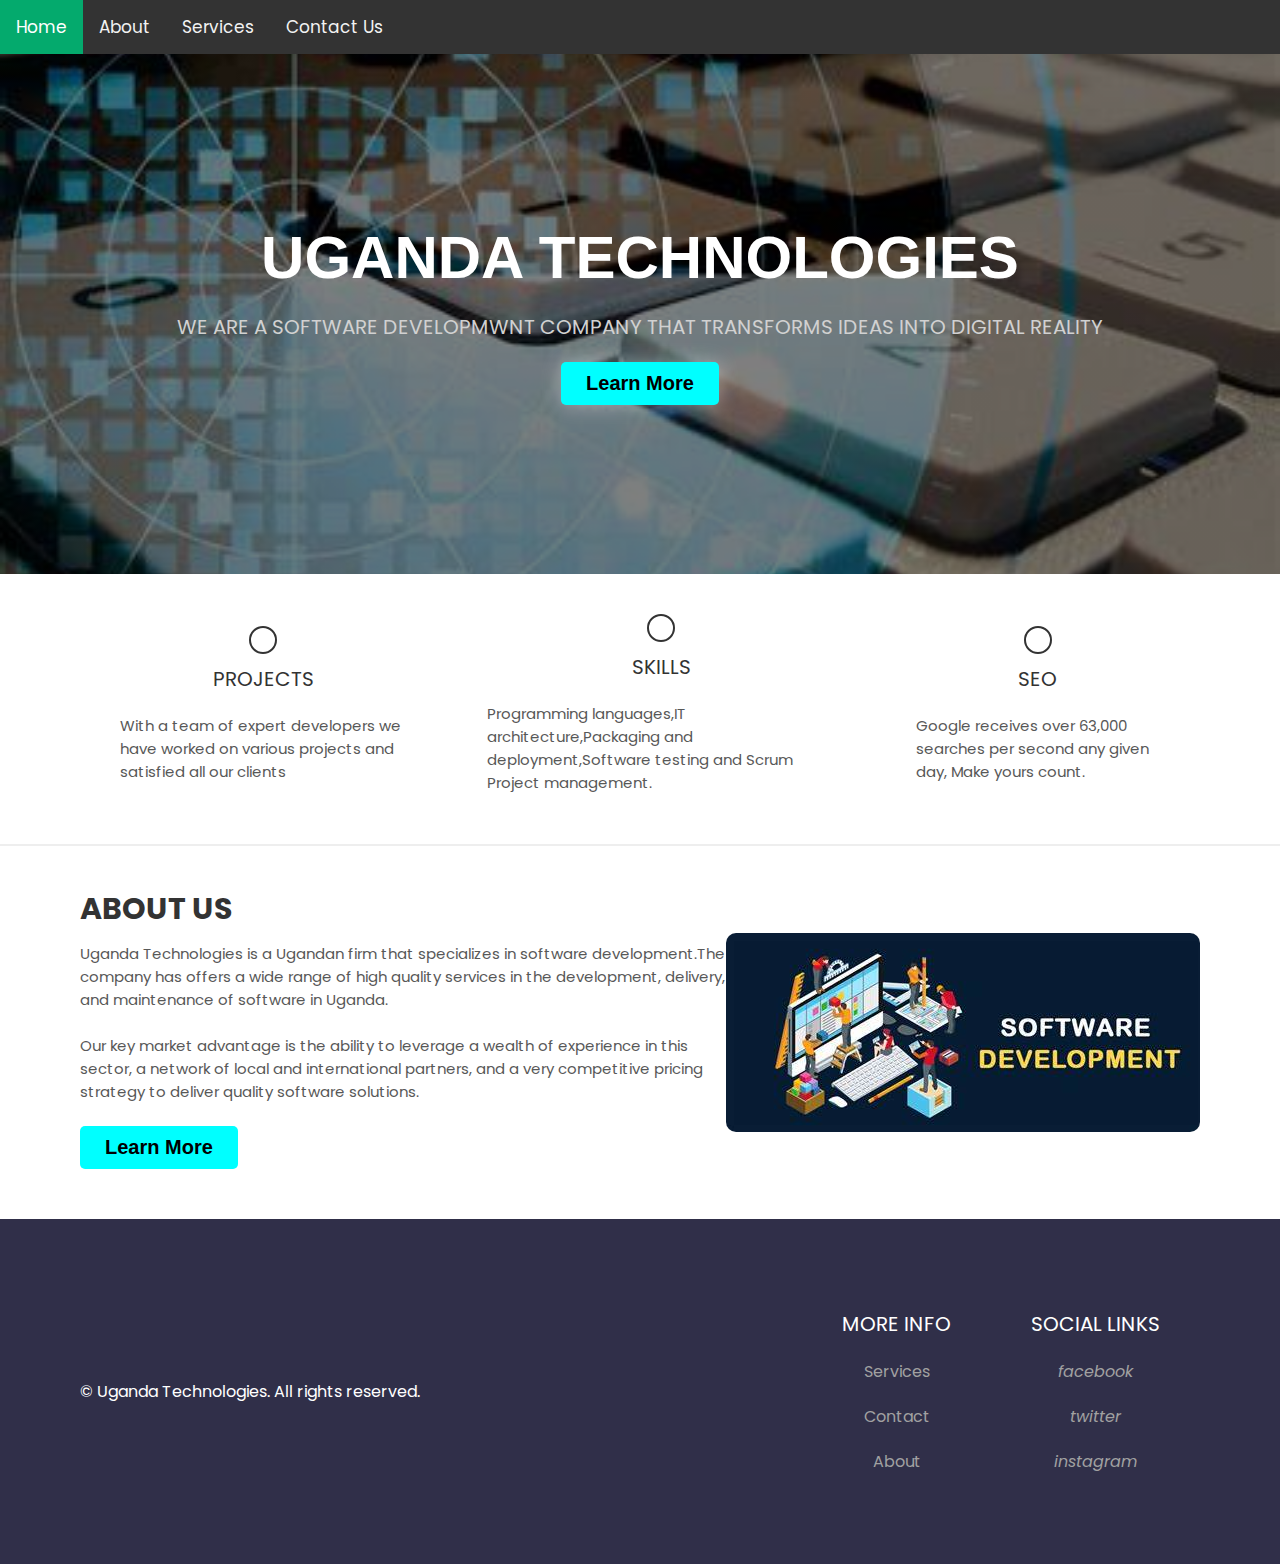
<file: index.html>
<html>
<head>
	<title>Uganda Technologies</title>
	<meta charset="UTF-8">
	<meta name="viewport" content="width=device-width, initial-scale=1.0">
	<link rel="stylesheet" href="style.css">
	<link href="https://fonts.googleapis.com/css?family=Poppins:400,500,600,700&display=swap" rel="stylesheet">
</head>
<body>
	<div class="topnav">
        <a class="active" href="index.html"><i class="fa fa-fw fa-home"></i>Home</a>
	<a href="about.html">About</a>
        <a href="services.html">Services</a>
        <a href="contact.html">Contact Us</a>
      </div>
<main>
  <div class="intro">
    <h1>UGANDA Technologies</h1>
    <p>We are a software developmwnt company that transforms ideas into digital reality</p>
    <button onclick="window.location.href='services.html';">Learn More</button>
  </div>
  <div class="achievements">
    <div class="work">
      <i class="fas fa-atom"></i>
      <p class="work-heading">Projects</p>
      <p class="work-text">With a team of expert developers we have worked on various projects and satisfied all our clients</p>
    </div>
    <div class="work">
      <i class="fas fa-skiing"></i>
      <p class="work-heading">Skills</p>
      <p class="work-text">Programming languages,IT architecture,Packaging and deployment,Software testing and Scrum Project management.</p>
    </div>
    <div class="work">
      <i class="fas fa-ethernet"></i>
      <p class="work-heading">SEO</p>
      <p class="work-text">Google receives over 63,000 searches per second any given day, Make yours count.</p>
    </div>
  </div>
  <div class="about-me">
    <div class="about-me-text">
      <h2>About Us</h2>
      <p>Uganda Technologies is a Ugandan firm that specializes in software development.The company has offers a wide range of high quality services in the development, delivery, and maintenance of software in Uganda.
        <br><br>
        Our key market advantage is the ability to leverage a wealth of experience in this sector, 
        a network of local and international partners, and a very competitive pricing strategy to 
        deliver quality software solutions.<br> <br>
        <button onclick="window.location.href='about.html';">Learn More</button>
      </p>
    </div>
    <img src="images/image.jpg" alt="me">
  </div>
</main>

<footer class="footer">
  <div class="copy">&copy;  Uganda Technologies. All rights reserved.</div>
  <div class="bottom-links">
    <div class="links">
      <span>More Info</span>
        <a href="services.html">Services</a>
        <a href="contact.html">Contact</a>
        <a href="about.html">About</a>
    </div>
    <div class="links">
      <span>Social Links</span>
      <a href="https://www.facebook.com/"><i class="fab fa-facebook">facebook</i></a>
      <a href="https://twitter.com/"><i class="fab fa-twitter">twitter</i></a>
      <a href="https://www.instagram.com/"><i class="fab fa-instagram">instagram</i></a>
    </div>
  </div>
</footer>
</body>
</html>
</file>
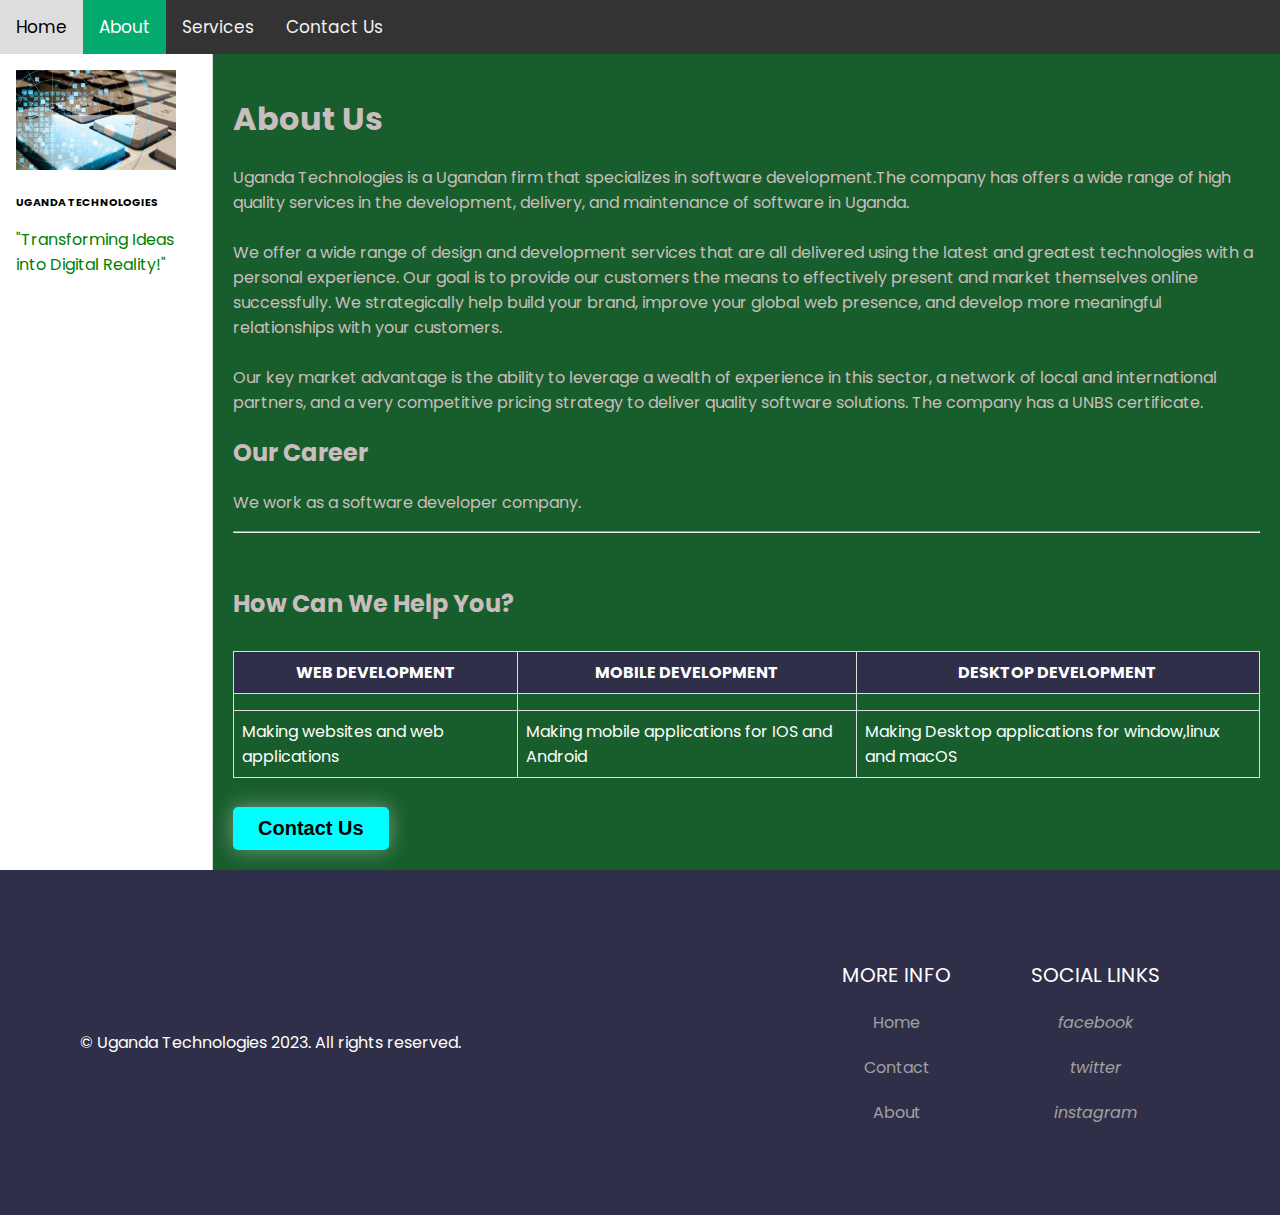
<file: about.html>
<html>
<head>
	<title>About Us</title>
	<meta charset="UTF-8">
	<meta name="viewport" content="width=device-width, initial-scale=1.0">
	<link rel="stylesheet" href="style1.css">
	<link href="https://fonts.googleapis.com/css?family=Poppins:400,500,600,700&display=swap" rel="stylesheet">
</head>
<body>
  
	<div class="topnav">
        <a href="index.html">Home</a>
        <a class="active" href="about.html">About</a>
        <a href="services.html">Services</a>
        <a href="contact.html">Contact Us</a>
      </div>
    
        <aside class="left">
          <img src="images/image1.jpg" width="160px" />
          <br><br>
          <h6 style="margin-top: 0; margin-bottom: 0;">UGANDA TECHNOLOGIES </h6> 
           <p style="color: green;">"Transforming Ideas into Digital Reality!"</p>
        </aside>
        <main class="content">
          <h1>About Us</h1>
          <p>Uganda Technologies is a Ugandan firm that specializes in software development.The company has offers a wide range of high quality services in the development, delivery, and maintenance of software in Uganda.
            <br><br>
            We offer a wide range of design and development services that are all delivered using the latest 
            and greatest technologies with a personal experience. Our goal is to provide our customers the means 
            to effectively present and market themselves online successfully. We strategically help build your brand, 
            improve your global web presence, and develop more meaningful relationships with your customers.
            <br><br>
            Our key market advantage is the ability to leverage a wealth of experience in this sector, a network of local and international partners, and a very competitive pricing strategy to deliver quality software solutions. 
            The company has a UNBS certificate.</p>
          <h2>Our Career</h2>
          <p>We work as a software developer company.</p>
          <hr><br>
          <h2>How Can We Help You?</h2>
          <table>
            <tr>
              <th>WEB DEVELOPMENT</th>
              <th>MOBILE DEVELOPMENT</th>
              <th>DESKTOP DEVELOPMENT</th>
            </tr>
            <tr>
              <td><i class="fas fa-broom"></i></td>
              <td><i class="fas fa-archive"></i></td>
              <td><i class="fas fa-trailer"></i></td>
            </tr>
            <tr>
              <td>Making websites and web applications</td>
              <td>Making mobile applications for IOS and Android</td>
              <td>Making Desktop applications for window,linux and macOS</td>
            </tr>
            <tr>
          </table>
          <button onclick="window.location.href='contact.html';">Contact Us</button>
        </main>
        <footer class="footer">
          <div class="copy">&copy;  Uganda Technologies 2023. All rights reserved.</div>
          <div class="bottom-links">
            <div class="links">
              <span>More Info</span>
              <a href="home.html">Home</a>
              <a href="contact.html">Contact</a>
              <a href="about.html">About</a>
            </div>
            <div class="links">
              <span>Social Links</span>
              	<a href="https://www.facebook.com/"><i class="fab fa-facebook">facebook</i></a>
              	<a href="https://twitter.com/"><i class="fab fa-twitter">twitter</i></a>
      	     	<a href="https://www.instagram.com/"><i class="fab fa-instagram">instagram</i></a>
            </div>
          </div>
        </footer>
      </div>
</body>
</html>
</file>
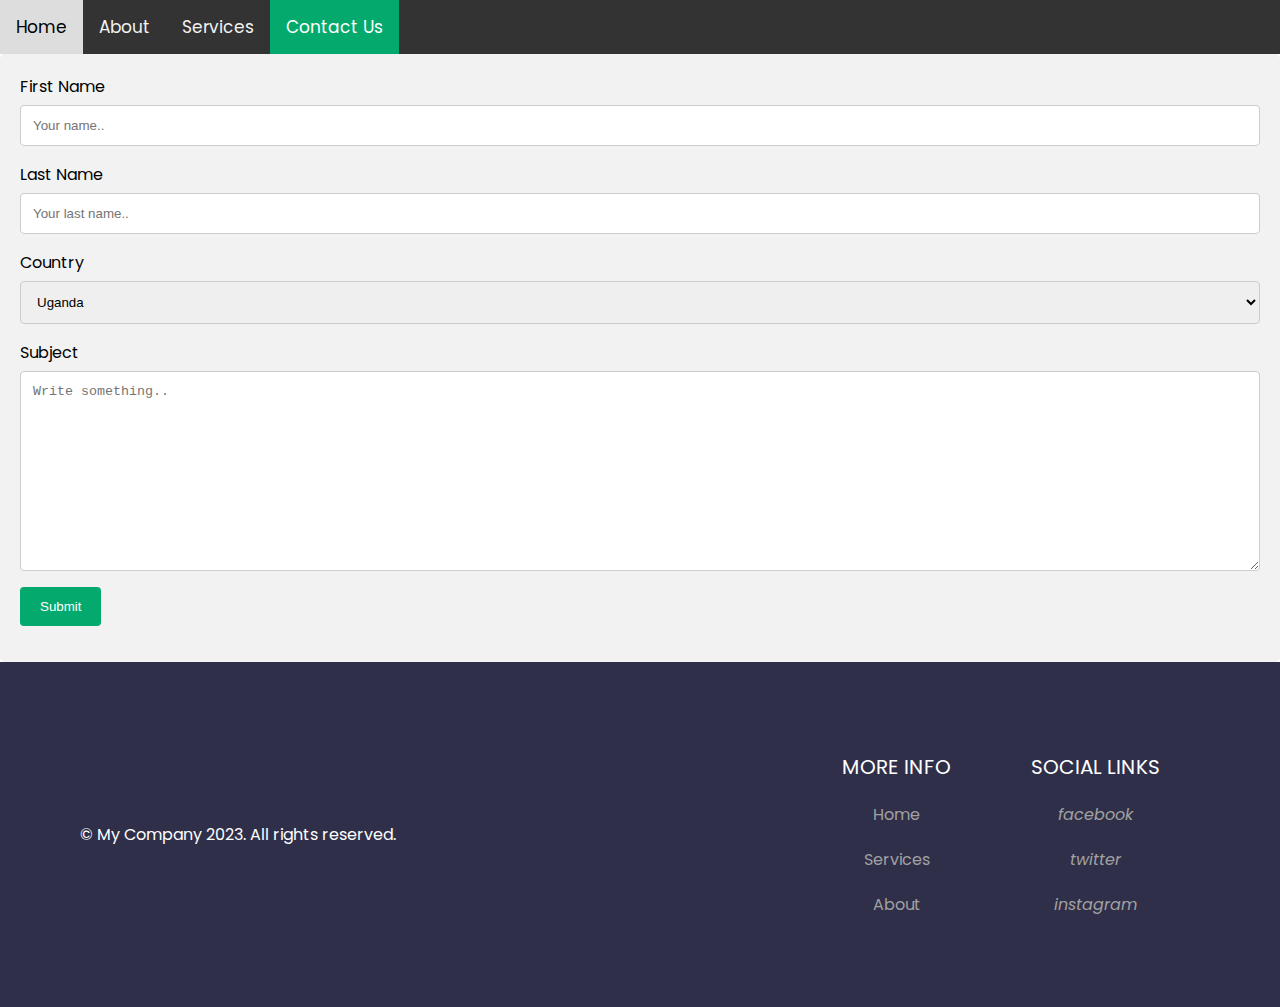
<file: contact.html>
<html>
    <head>
        <title>My Company</title>
        <meta charset="UTF-8">
        <meta name="viewport" content="width=device-width, initial-scale=1.0">
        <link rel="stylesheet" href="style.css">
        <link href="https://fonts.googleapis.com/css?family=Poppins:400,500,600,700&display=swap" rel="stylesheet">
    </head>
    <body>
        <div class="topnav">
            <a href="index.html">Home</a>
            <a href="about.html">About</a>
            <a href="services.html">Services</a>
            <a class="active" href="contact.html">Contact Us</a>
          </div>
<div class="container">
  <form action="action_page.php">

    <label for="fname">First Name</label>
    <input type="text" id="fname" name="firstname" placeholder="Your name..">

    <label for="lname">Last Name</label>
    <br>
    <input type="text" id="lname" name="lastname" placeholder="Your last name..">
    <br>
    <label for="country">Country</label>
    <select id="country" name="country">
      <option value="Uganda">Uganda</option>
      <option value="Kenya">Kenya</option>
      <option value="Tanzania">Tanzania</option>
    </select>

    <label for="subject">Subject</label>
    <textarea id="subject" name="subject" placeholder="Write something.." style="height:200px"></textarea>

    <input type="submit" value="Submit">

  </form>
</div>
<footer class="footer">
  <div class="copy">&copy;  My Company 2023. All rights reserved.</div>
  <div class="bottom-links">
    <div class="links">
      <span>More Info</span>
      <a href="home.html">Home</a>
            <a href="services.html">Services</a>
            <a href="about.html">About</a>
    </div>
    <div class="links">
      <span>Social Links</span>
      <a href="https://www.facebook.com/"><i class="fab fa-facebook">facebook</i></a>
      <a href="https://twitter.com/"><i class="fab fa-twitter">twitter</i></a>
      <a href="https://www.instagram.com/"><i class="fab fa-instagram">instagram</i></a>
    </div>
  </div>
</footer>
    </body>
</html>
</file>
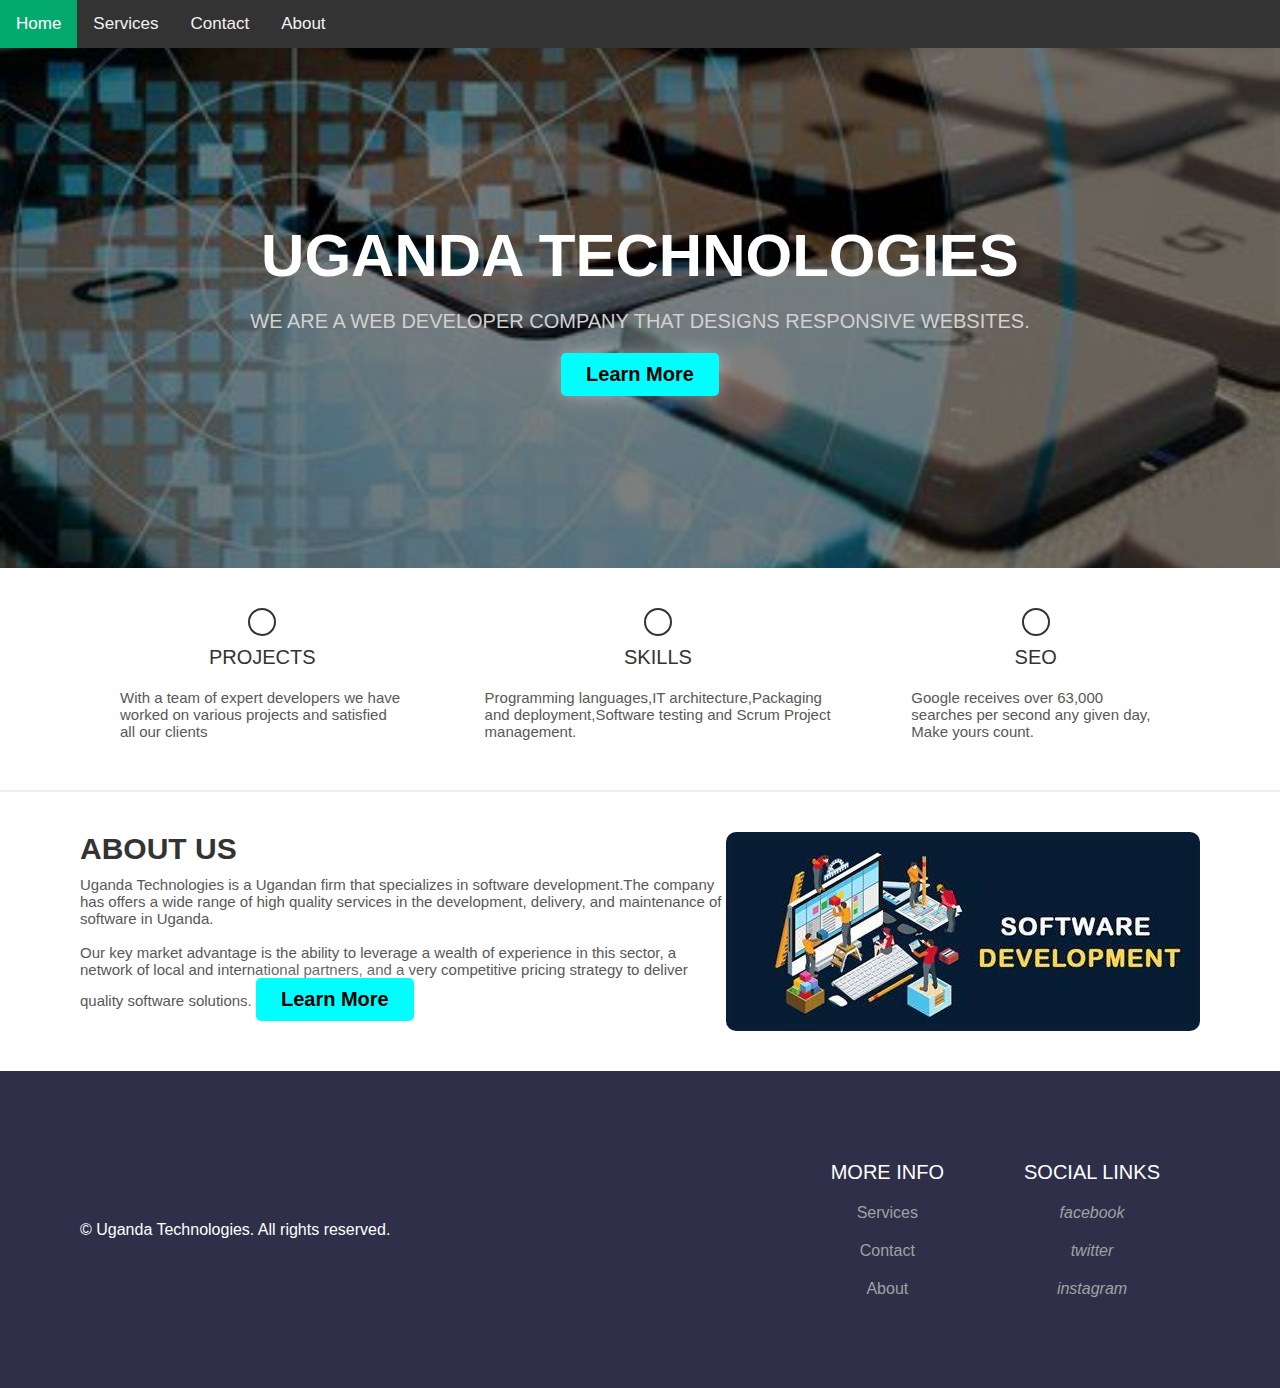
<file: home.html>
<html>
<head>
	<title>Uganda Technologies</title>
	<meta charset="UTF-8">
	<meta name="viewport" content="width=device-width, initial-scale=1.0">
	<link rel="stylesheet" href="style.css">
</head>
<body>
	<div class="topnav">
        <a class="active" href="home.html"><i class="fa fa-fw fa-home"></i>Home</a>
        <a href="services.html">Services</a>
        <a href="contact.html">Contact</a>
        <a href="about.html">About</a>
      </div>
<main>
  <div class="intro">
    <h1>UGANDA Technologies</h1>
    <p>We are a web developer company that designs responsive websites.</p>
    <button onclick="window.location.href='services.ht';">Learn More</button>
  </div>
  <div class="achievements">
    <div class="work">
      <i class="fas fa-atom"></i>
      <p class="work-heading">Projects</p>
      <p class="work-text">With a team of expert developers we have worked on various projects and satisfied all our clients</p>
    </div>
    <div class="work">
      <i class="fas fa-skiing"></i>
      <p class="work-heading">Skills</p>
      <p class="work-text">Programming languages,IT architecture,Packaging and deployment,Software testing and Scrum Project management.</p>
    </div>
    <div class="work">
      <i class="fas fa-ethernet"></i>
      <p class="work-heading">SEO</p>
      <p class="work-text">Google receives over 63,000 searches per second any given day, Make yours count.</p>
    </div>
  </div>
  <div class="about-me">
    <div class="about-me-text">
      <h2>About Us</h2>
      <p>Uganda Technologies is a Ugandan firm that specializes in software development.The company has offers a wide range of high quality services in the development, delivery, and maintenance of software in Uganda.
        <br><br>
        Our key market advantage is the ability to leverage a wealth of experience in this sector, 
        a network of local and international partners, and a very competitive pricing strategy to 
        deliver quality software solutions.
        <button onclick="window.location.href='about.html';">Learn More</button>
      </p>
    </div>
    <img src="images/image.jpg" alt="me">
  </div>
</main>

<footer class="footer">
  <div class="copy">&copy;  Uganda Technologies. All rights reserved.</div>
  <div class="bottom-links">
    <div class="links">
      <span>More Info</span>
        <a href="services.html">Services</a>
        <a href="contact.html">Contact</a>
        <a href="about.html">About</a>
    </div>
    <div class="links">
      <span>Social Links</span>
      <a href="#"><i class="fab fa-facebook">facebook</i></a>
      <a href="#"><i class="fab fa-twitter">twitter</i></a>
      <a href="#"><i class="fab fa-instagram">instagram</i></a>
    </div>
  </div>
</footer>
</body>
</html>
</file>
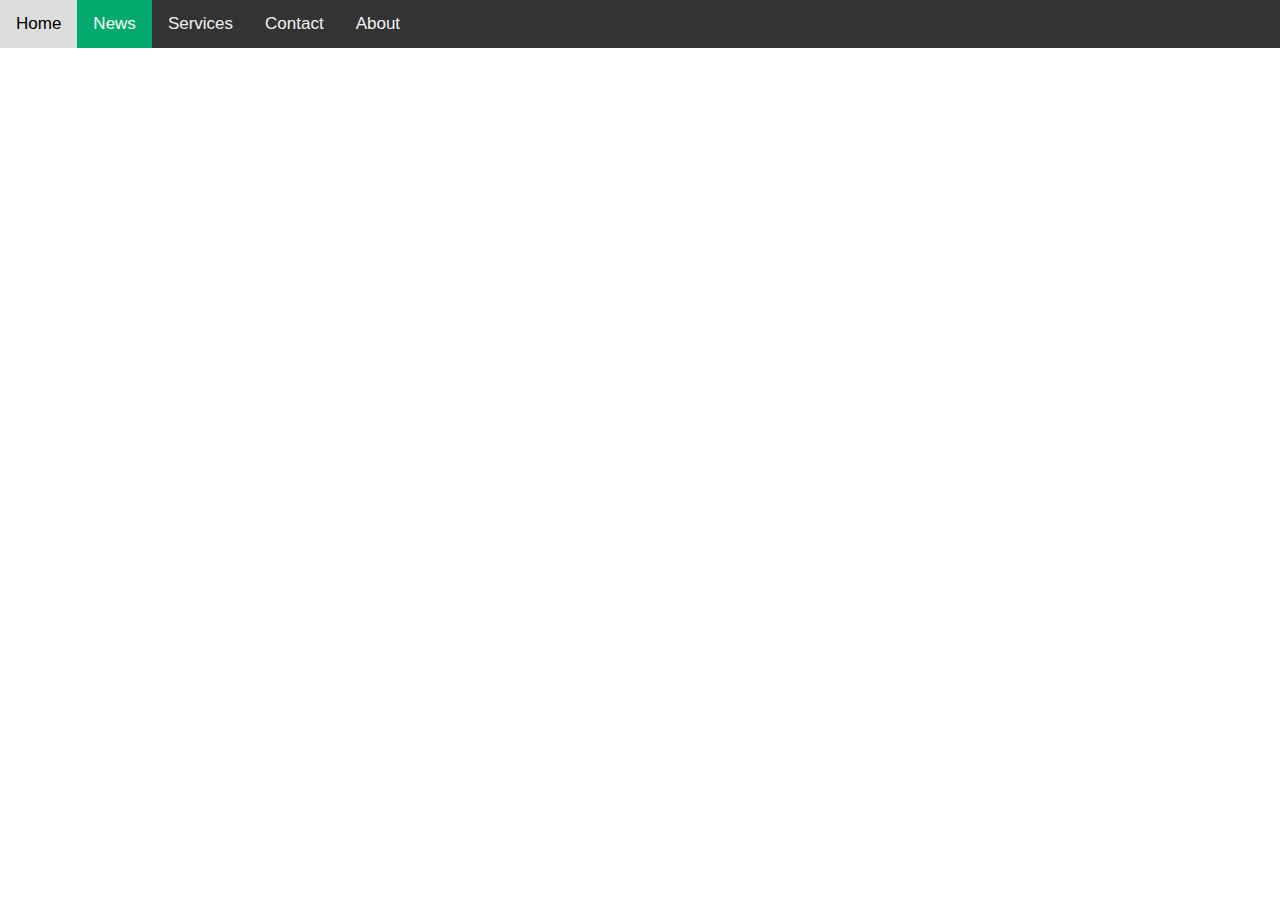
<file: news.html>
<html>
<head>
	<title>My Company - About Us</title>
	<meta charset="UTF-8">
	<meta name="viewport" content="width=device-width, initial-scale=1.0">
	<link rel="stylesheet" href="style.css">
</head>
<body>
	<div class="topnav">
        <a href="home.html">Home</a>
        <a class="active" href="news.html">News</a>
        <a href="services.html">Services</a>
        <a href="contact.html">Contact</a>
        <a href="about.html">About</a>
      </div>
</body>
</html>
</file>
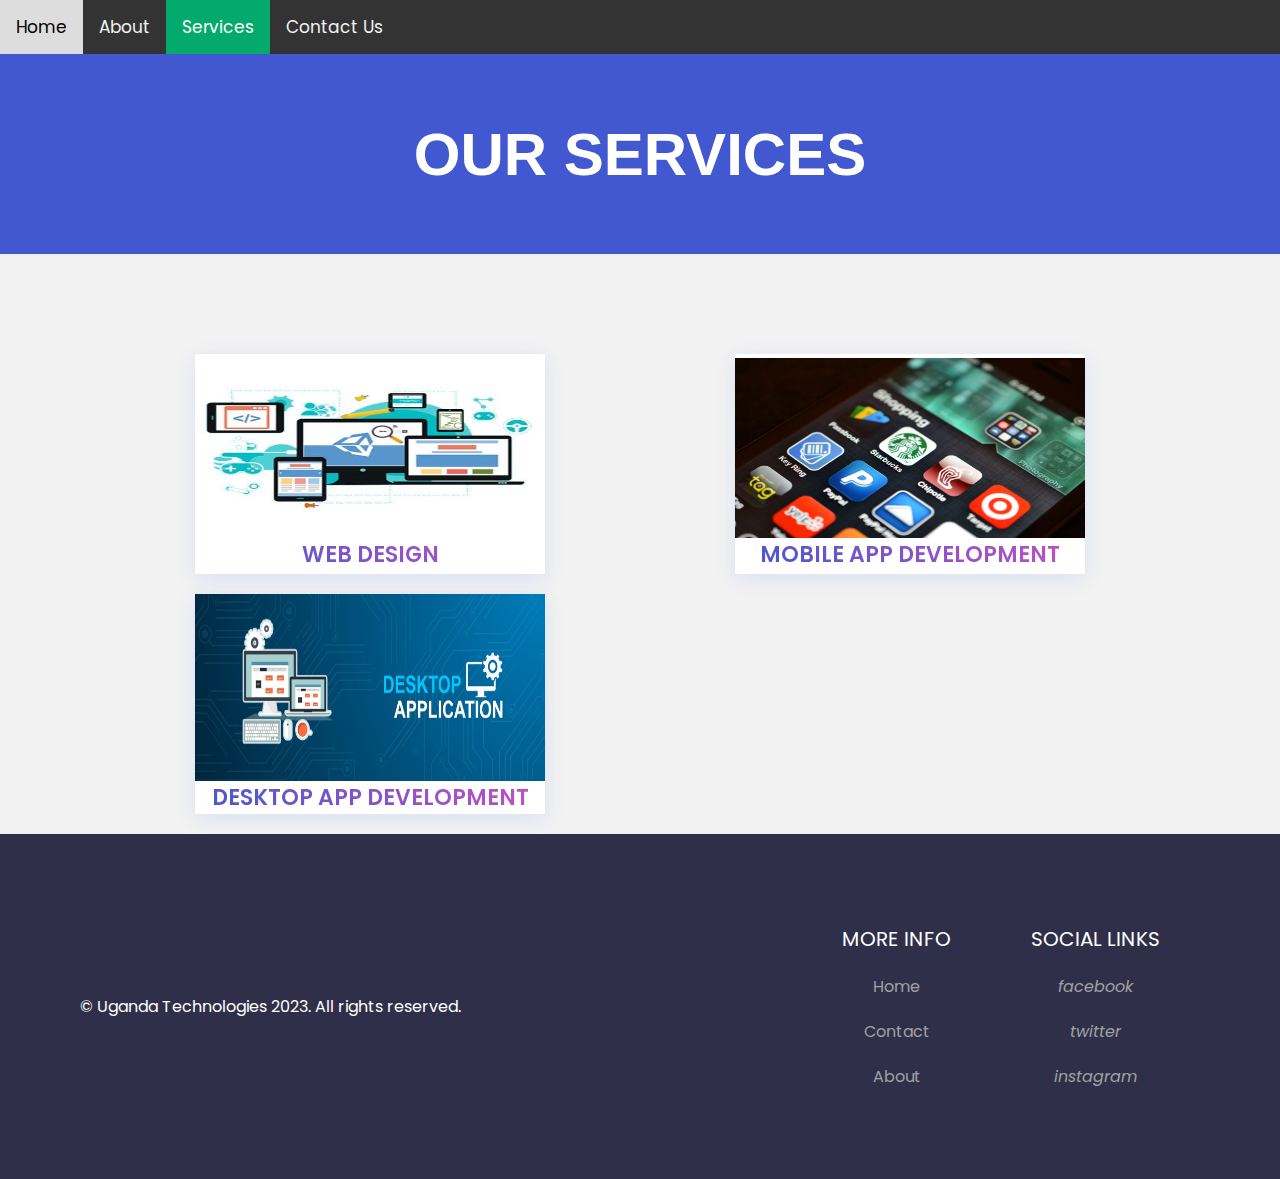
<file: services.html>
<html>
<head>
	<title>Uganda Technologies</title>
	<meta charset="UTF-8">
	<meta name="viewport" content="width=device-width, initial-scale=1.0">
	<link rel="stylesheet" href="style2.css">
	<link href="https://fonts.googleapis.com/css?family=Poppins:400,500,600,700&display=swap" rel="stylesheet">
</head>
<body>
  
	<div class="topnav">
        <a href="index.html">Home</a>
	<a href="about.html">About</a>
        <a class="active" href="services.html">Services</a>
        <a href="contact.html">Contact Us</a>
      </div>
      <div class="intro">
        <h1>OUR SERVICES</h1>
      </div>

      <div class="wrapper">
        <div class="box">
           <div class="front-face">
            <img src="images/web.jpg" height="180">
              
              <span>Web Design</span>
           </div>
           <div class="back-face">
              <span>Web Design</span>
              <p>
                Custom web application development by our expert web app developers and corporate emails.
              </p>
           </div>
        </div>
        <div class="box">
           <div class="front-face">
            <img src="images/mobile.jpg" height="180">
              <span>Mobile App Development</span>
           </div>
           <div class="back-face">
              <span>Mobile App Development</span>
              <p>
                Custom mobile application development(IOS and Android) by our expert app developers.
              </p>
           </div>
        </div>
        <div class="box">
           <div class="front-face">
              <img src="images/desktop.jpg" height="230">
          
              <span>Desktop App Development</span>
           </div>
           <div class="back-face">
              <span>Desktop App Development</span>
              <p>
                Custom desktop application development(Windows, Linux and MacOS) by our expert app developers.
              </p>
           </div>
        </div>
     </div>
      <footer class="footer">
        <div class="copy">&copy;  Uganda Technologies 2023. All rights reserved.</div>
        <div class="bottom-links">
          <div class="links">
            <span>More Info</span>
            <a href="home.html">Home</a>
        <a href="contact.html">Contact</a>
        <a href="about.html">About</a>
          </div>
          <div class="links">
            <span>Social Links</span>
            	<a href="https://www.facebook.com/"><i class="fab fa-facebook">facebook</i></a>
      		<a href="https://twitter.com/"><i class="fab fa-twitter">twitter</i></a>
      		<a href="https://www.instagram.com/"><i class="fab fa-instagram">instagram</i></a>
          </div>
        </div>
      </footer>
        
</body>
</html>
</file>
<file: style.css>
@import url('https://fonts.googleapis.com/css2?family=Sriracha&display=swap');
body {
    font-family: "Poppins", sans-serif;
}

input[type=text], select, textarea {
    width: 100%; /* Full width */
    padding: 12px; /* Some padding */ 
    border: 1px solid #ccc; /* Gray border */
    border-radius: 4px; /* Rounded borders */
    box-sizing: border-box; /* Make sure that padding and width stays in place */
    margin-top: 6px; /* Add a top margin */
    margin-bottom: 16px; /* Bottom margin */
    resize: vertical /* Allow the user to vertically resize the textarea (not horizontally) */
  }
  
  /* Style the submit button with a specific background color etc */
  input[type=submit] {
    background-color: #04AA6D;
    color: white;
    padding: 12px 20px;
    border: none;
    border-radius: 4px;
    cursor: pointer;
  }
  .topnav {
    background-color: #333;
    overflow: hidden;
  }
  
  /* Style the links inside the navigation bar */
  .topnav a {
    float: left;
    color: #f2f2f2;
    text-align: center;
    padding: 14px 16px;
    text-decoration: none;
    font-size: 17px;
  }
  
  /* Change the color of links on hover */
  .topnav a:hover {
    background-color: #ddd;
    color: black;
  }
  
  /* Add a color to the active/current link */
  .topnav a.active {
    background-color: #04AA6D;
    color: white;
  }
  /* When moving the mouse over the submit button, add a darker green color */
  input[type=submit]:hover {
    background-color: #45a049;
  }
  
  /* Add a background color and some padding around the form */
  .container {
    border-radius: 5px;
    background-color: #f2f2f2;
    padding: 20px;
  }
 
body {
  margin: 0;
  box-sizing: border-box;
}



/* CSS for main section */
.intro {
  display: flex;
  flex-direction: column;
  justify-content: center;
  align-items: center;
  width: 100%;
  height: 520px;
  background: linear-gradient(to bottom, rgba(0, 0, 0, 0.5) 0%, rgba(0, 0, 0, 0.5) 100%), url("images/image1.jpg");
  background-size: cover;
  background-position: center;
  background-repeat: no-repeat;
}

.intro h1 {
  font-family: sans-serif;
  font-size: 60px;
  color: #fff;
  font-weight: bold;
  text-transform: uppercase;
  margin: 0;
}

.intro p {
  font-size: 20px;
  color: #d1d1d1;
  text-transform: uppercase;
  margin: 20px 0;
}

.intro button {
  background-color: cyan;
  color: #000;
  padding: 10px 25px;
  border: none;
  border-radius: 5px;
  font-size: 20px;
  font-weight: bold;
  cursor: pointer; 
  box-shadow: 0px 0px 20px rgba(255, 255, 255, 0.4)
}

.achievements {
  display: flex;
  justify-content: space-around;
  align-items: center;
  padding: 40px 80px;
}

.achievements .work {
  display: flex;
  flex-direction: column;
  justify-content: center;
  align-items: center;
  padding: 0 40px;
}

.achievements .work i {
  width: fit-content;
  font-size: 50px;
  color: #333333;
  border-radius: 50%;
  border: 2px solid #333333;
  padding: 12px;
}

.achievements .work .work-heading {
  font-size: 20px;
  color: #333333;
  text-transform: uppercase;
  margin: 10px 0;
}

.achievements .work .work-text {
  font-size: 15px;
  color: #585858;
  margin: 10px 0;
}

.about-me {
  display: flex;
  justify-content: center;
  align-items: center;
  padding: 40px 80px;
  border-top: 2px solid #eeeeee;
}

.about-me button {
  background-color: cyan;
  color: #000;
  padding: 10px 25px;
  border: none;
  border-radius: 5px;
  font-size: 20px;
  font-weight: bold;
  cursor: pointer;
  box-shadow: 0px 0px 20px rgba(255, 255, 255, 0.4)
}

.about-me img {
  width: 500px;
  max-width: 100%;
  height: auto;
  border-radius: 10px;
}

.about-me-text h2 {
  font-size: 30px;
  color: #333333;
  text-transform: uppercase;
  margin: 0;
}

.about-me-text p {
  font-size: 15px;
  color: #585858;
  margin: 10px 0;
}
/* CSS for footer */
.footer {
  display: flex;
  justify-content: space-between;
  align-items: center;
  background-color: #302f49;
  padding: 40px 80px;
}

.footer .copy {
  color: #fff;
}

.bottom-links {
  display: flex;
  justify-content: space-around;
  align-items: center;
  padding: 40px 0;
}

.bottom-links .links {
  display: flex;
  flex-direction: column;
  justify-content: center;
  align-items: center;
  padding: 0 40px;
}

.bottom-links .links span {
  font-size: 20px;
  color: #fff;
  text-transform: uppercase;
  margin: 10px 0;
}

.bottom-links .links a {
  text-decoration: none;
  color: #a1a1a1;
  padding: 10px 20px;
}
</file>
<file: style1.css>
@import url('https://fonts.googleapis.com/css2?family=Pacifico&display=swap');

body {
    font-family: "Poppins", sans-serif;
}

.topnav {
    background-color: #333;
    overflow: hidden;
  }
  
  /* Style the links inside the navigation bar */
  .topnav a {
    float: left;
    color: #f2f2f2;
    text-align: center;
    padding: 14px 16px;
    text-decoration: none;
    font-size: 17px;
  }
  
  /* Change the color of links on hover */
  .topnav a:hover {
    background-color: #ddd;
    color: black;
  }
  
  /* Add a color to the active/current link */
  .topnav a.active {
    background-color: #04AA6D;
    color: white;
  }
body {
  margin: 0;
  box-sizing: border-box;
}

.container {
  line-height: 150%;
}

.header {
  display: flex;
  justify-content: space-between;
  align-items: center;
  padding: 15px;
  background-color: #e9e9e9;
}

.header h1 {
  color: #222222;
  font-size: 30px;
  font-family: 'Pacifico', cursive;
}

.header .social a {
  padding: 0 5px;
  color: #222222;
}

.left {
  float: left;
  width: 180px;
  margin: 0;
  padding: 1em;
}

.content {
  margin-left: 190px;
  border-left: 1px solid #d4d4d4;
  padding: 20px;
  overflow: hidden;
  background-color: #185e2d;
  color:rgb(202, 189, 189);
  
}


table {
/*   font-family: arial, sans-serif; */
  border-collapse: collapse;
  width: 100%;
  margin: 30px 0;
}

td,
th {
  border: 1px solid #dddddd;
  padding: 8px;
  color: white;
}

tr:nth-child(1) {
  background-color:#302f49;
 
}

tr td i.fas {
  display: block;
  font-size: 35px;
  text-align: center;
}
button {
  background-color: cyan;
  color: #000;
  padding: 10px 25px;
  border: none;
  border-radius: 5px;
  font-size: 20px;
  font-weight: bold;
  cursor: pointer;
  box-shadow: 0px 0px 20px rgba(255, 255, 255, 0.4)
}

.footer {
    display: flex;
    justify-content: space-between;
    align-items: center;
    background-color: #302f49;
    padding: 40px 80px;
  }
  
  .footer .copy {
    color: #fff;
  }
  
  .bottom-links {
    display: flex;
    justify-content: space-around;
    align-items: center;
    padding: 40px 0;
  }
  
  .bottom-links .links {
    display: flex;
    flex-direction: column;
    justify-content: center;
    align-items: center;
    padding: 0 40px;
  }
  
  .bottom-links .links span {
    font-size: 20px;
    color: #fff;
    text-transform: uppercase;
    margin: 10px 0;
  }
  
  .bottom-links .links a {
    text-decoration: none;
    color: #a1a1a1;
    padding: 10px 20px;
  }
</file>
<file: style2.css>
@import url('https://fonts.googleapis.com/css?family=Poppins:400,500,600,700&display=swap');
body {
    font-family: "Poppins", sans-serif;
}

*{
  margin: 0;
  padding: 0;
  box-sizing: border-box;
/*   font-family: 'Poppins', sans-serif; */
}
.topnav {
    background-color: #333;
    overflow: hidden;
    align-items: center;
  }
  
  /* Style the links inside the navigation bar */
  .topnav a {
    float: left;
    color: #f2f2f2;
    text-align: center;
    padding: 14px 16px;
    text-decoration: none;
    font-size: 17px;
  }
  
  /* Change the color of links on hover */
  .topnav a:hover {
    background-color: #ddd;
    color: black;
  }
  
  /* Add a color to the active/current link */
  .topnav a.active {
    background-color: #04AA6D;
    color: white;
  }
body{
  height: 100%;
  width: 100%;
  text-align: center;
  background: #f2f2f2;
}
.intro {
    display: flex;
    flex-direction: column;
    justify-content: center;
    align-items: center;
    width: 100%;
    height: 200;
    background-color: #4158d0;
    background-size: cover;
    background-position: center;
    background-repeat: no-repeat;
  }
  
.intro h1 {
    font-family: sans-serif;
    font-size: 60px;
    color: #fff;
    font-weight: bold;
    text-transform: uppercase;
    margin: 0;
  }
.wrapper{
  display: grid;
  margin: 80px 90px auto;
  grid-gap: 20px;
  grid-template-columns: repeat(auto-fit, minmax(350px, 1fr));
  padding: 20px;
}
@media (max-width: 700px) {
  .wrapper{
    margin: 200px auto;
  }
}
.wrapper .box{
  width: 350px;
  margin: 0 auto;
  position: relative;
  perspective: 1000px;
}
.wrapper .box .front-face{
  background: #fff;
  height: 220px;
  width: 100%;
  display: flex;
  flex-direction: column;
  justify-content: center;
  box-shadow: 0px 5px 20px 0px rgba(0, 81, 250, 0.1);
  transition: all 0.5s ease;
}
.box .front-face .icon{
  height: 80px;
}
.box .front-face .icon i{
  font-size: 65px;
}
.box .front-face span,
.box .back-face span{
  font-size: 22px;
  font-weight: 600;
  text-transform: uppercase;
}
.box .front-face .icon i,
.box .front-face span{
  background: linear-gradient(-135deg, #c850c0, #4158d0);
  -webkit-background-clip: text;
  -webkit-text-fill-color: transparent;
}
.box .back-face{
  position: absolute;
  top: 0;
  left: 0;
  z-index: 1;
  height: 220px;
  width: 100%;
  padding: 30px;
  color: #fff;
  opacity: 0;
  transform-style: preserve-3d;
  backface-visibility: hidden;
  background: linear-gradient(-135deg, #c850c0, #4158d0);
  transform: translateY(110px) rotateX(-90deg);
  box-shadow: 0px 5px 20px 0px rgba(0, 81, 250, 0.1);
  transition: all 0.5s ease;
}
.box .back-face p{
  margin-top: 10px;
  text-align: justify;
}
.box:hover .back-face{
  opacity: 1;
  transform: rotateX(0deg);
}
.box:hover .front-face{
  opacity: 0;
  transform: translateY(-110px) rotateX(90deg);
}
.footer {
    display: flex;
    justify-content: space-between;
    align-items: center;
    background-color: #302f49;
    padding: 40px 80px;
  }
  
  .footer .copy {
    color: #fff;
  }
  
  .bottom-links {
    display: flex;
    justify-content: space-around;
    align-items: center;
    padding: 40px 0;
  }
  
  .bottom-links .links {
    display: flex;
    flex-direction: column;
    justify-content: center;
    align-items: center;
    padding: 0 40px;
  }
  
  .bottom-links .links span {
    font-size: 20px;
    color: #fff;
    text-transform: uppercase;
    margin: 10px 0;
  }
  
  .bottom-links .links a {
    text-decoration: none;
    color: #a1a1a1;
    padding: 10px 20px;
  }
</file>
